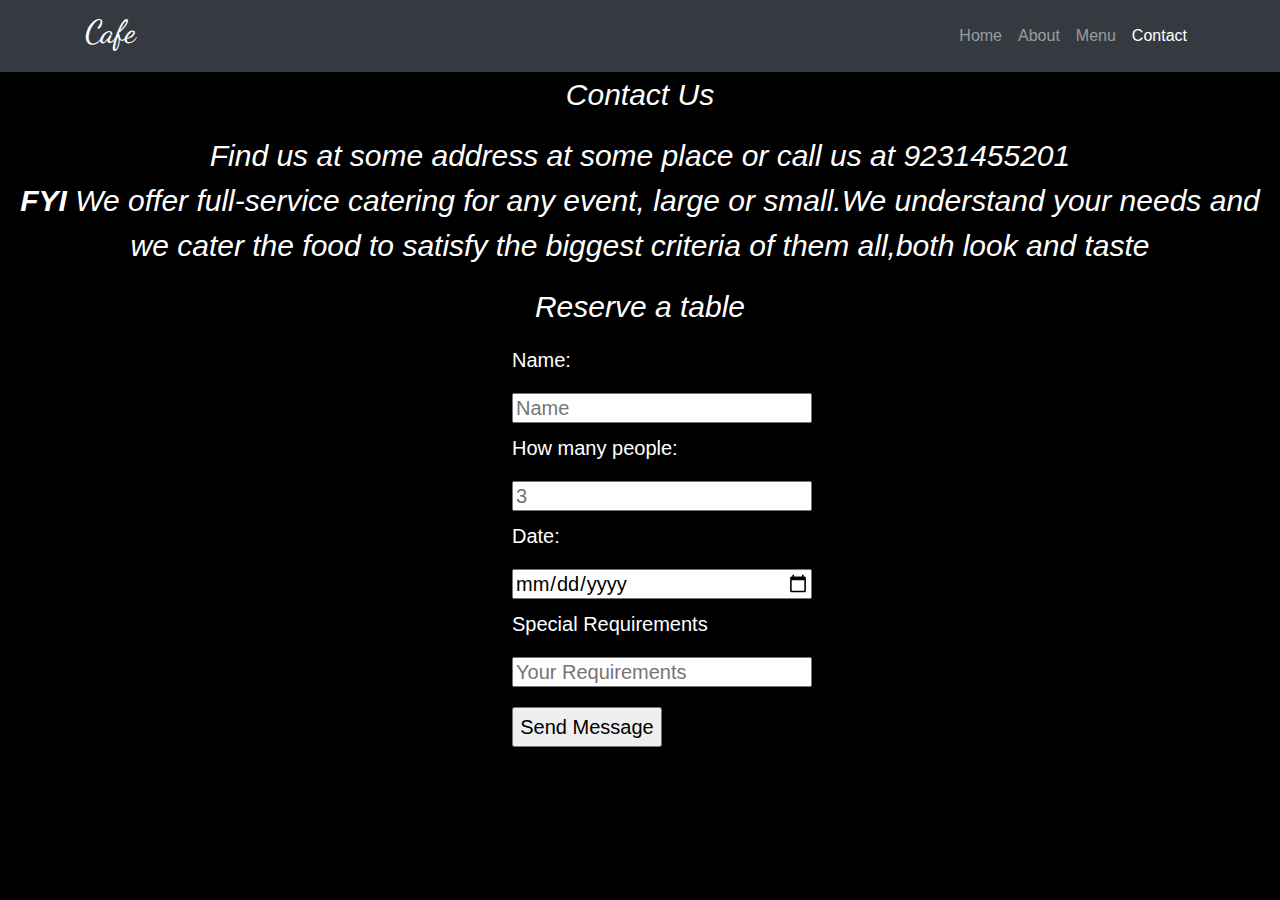
<file: Contact.html>
<!DOCTYPE html>
<html>
<head>
	<title>Contact</title>
	<link rel="stylesheet" href="https://maxcdn.bootstrapcdn.com/bootstrap/4.5.2/css/bootstrap.min.css">

<!-- jQuery library -->
<script src="https://ajax.googleapis.com/ajax/libs/jquery/3.5.1/jquery.min.js"></script>

<!-- Popper JS -->
<script src="https://cdnjs.cloudflare.com/ajax/libs/popper.js/1.16.0/umd/popper.min.js"></script>

<!-- Latest compiled JavaScript -->
<script src="https://maxcdn.bootstrapcdn.com/bootstrap/4.5.2/js/bootstrap.min.js"></script>
 <link href="https://fonts.googleapis.com/css2?family=Dancing+Script:wght@700&display=swap" rel="stylesheet">
 <link href="https://fonts.googleapis.com/css2?family=Courgette&display=swap" rel="stylesheet">

	<style type="text/css">

.navbar-brand h2{
  font-family: 'Dancing Script', cursive;
  
}
#navbarResponsive{
    text-align:center;
}


body
{
	background-color: black;
}
@media screen and (min-width: 600px){
 	 #Contact form
    {
      color: white;
      font-size: 20px;
      padding-left: 40%;

    }
    

    #Contact p
    {
      color: white;
      font-size: 30px;
      text-align: center;
      font-style: italic;

    }

    input[type="text"]
    {
      width: 300px;
      height: 30px;
      margin-top: 10px;
      margin-bottom: 10px;
    }
    input[type="Date"]
    {
      margin-top: 10px;
      margin-bottom: 10px;
      width: 300px;
      height: 30px;
    }
    input[type="Time"]
    {
      margin-top: 10px;
      margin-bottom: 10px;
      width: 100px;
      height: 30px;
    }
    input[type="submit"]
    {
      margin-top: 10px;
      margin-bottom: 10px;
      cursor: pointer;
      width: 150px;
      height: 40px;
    }



  }

@media screen and (max-width: 600px) {
  
	  #Contact p{
      font-size: 20px;
      color: white;
    }
    #Contact{
      color: white;
    }
    #Contact form{
      padding-left: 20px;
    }
    input[type="text"]
    {
      margin-top: 5px;
      margin-bottom: 5px;
    }
    input[type="submit"]
    {
      margin-top: 5px;
      margin-bottom: 5px;
      cursor: pointer;
      width: 120px;
      height: 30px;
    }
    input[type="Date"]
    {
      margin-top: 5px;
      margin-bottom: 5px;
    }
    input[type="Time"]
    {
      margin-top: 5px;
      margin-bottom: 5px;
    }
    #Contact p
    {
      color: white;
      font-size: 20px;
      text-align: center;
      font-style: italic;

    }
    
}
 	</style>
<script type="text/javascript">
    function validate(){
    if(document.f1.Name.value == " "){
      alert("Please fill your Name");
      return false;
    }
    if(document.f1.How_many_people.value == " "){
      alert("Please fill this field");
      return false;
    }
    if(document.f1.Select_date == " "){
      alert("Please fill this field");
      return false
    }
    return true;
}
  </script>
</head>
<body>
<nav class="navbar navbar-expand-lg navbar-dark bg-dark static-top">
  <div class="container">
    <a class="navbar-brand" href="#">
        <h2>Cafe</h2>
        </a>
    <button class="navbar-toggler" type="button" data-toggle="collapse" data-target="#navbarResponsive" aria-controls="navbarResponsive" aria-expanded="false" aria-label="Toggle navigation">
          <span class="navbar-toggler-icon"></span>
        </button>
    <div class="collapse navbar-collapse" id="navbarResponsive">
      <ul class="navbar-nav ml-auto">
        <li class="nav-item">
          <a class="nav-link" href="index.html">Home
              
              </a>
        </li>
        <li class="nav-item">
          <a class="nav-link" href="About.html">About</a>
         
        </li>
        <li class="nav-item">
          <a class="nav-link" href="Menu.html">Menu</a>
        </li>
        <li class="nav-item active">
          <a class="nav-link" href="#Contact">Contact</a>
           <span class="sr-only">(current)</span>
        </li>
      </ul>
    </div>
  </div>
</nav>
<div id="Contact">
		<!-- Contact us -->
		<p>Contact Us</p>
		<div class="CU">
			<p>Find us at some address at some place or call us at 9231455201<br> <b>FYI</b> We offer full-service catering for any event, large or small.We understand your needs and we cater the food to satisfy the biggest criteria of them all,both look and taste</p>
	    </div>
	 <div>
	 	<p> Reserve a table </p>
	<form name="f1" action="form.php" method="post" onsubmit="return validate()">
		<label for="Name" >Name:</label><br>
			<input type="text" placeholder="Name" name="Name" id="Name"><br>
		<label for="How_many_people">How many people:</label><br>
			<input type="text" placeholder="3" name="How_many_people" id="How_many_people"><br>
		<label for="Select_date_and_time">Date:</label><br>
			<input type="Date" name="Select_date" id="Select_date_and_time" >
			<br>
		<label for="Requirements">Special Requirements</label><br>
		<input type="text" name="Requirements" id="Requirements" placeholder="Your Requirements"> <br>
		<input type="submit" value="Send Message" style="color: black;">
	</form>
    </div>
	</div>
  
</body>
</html>
</file>
